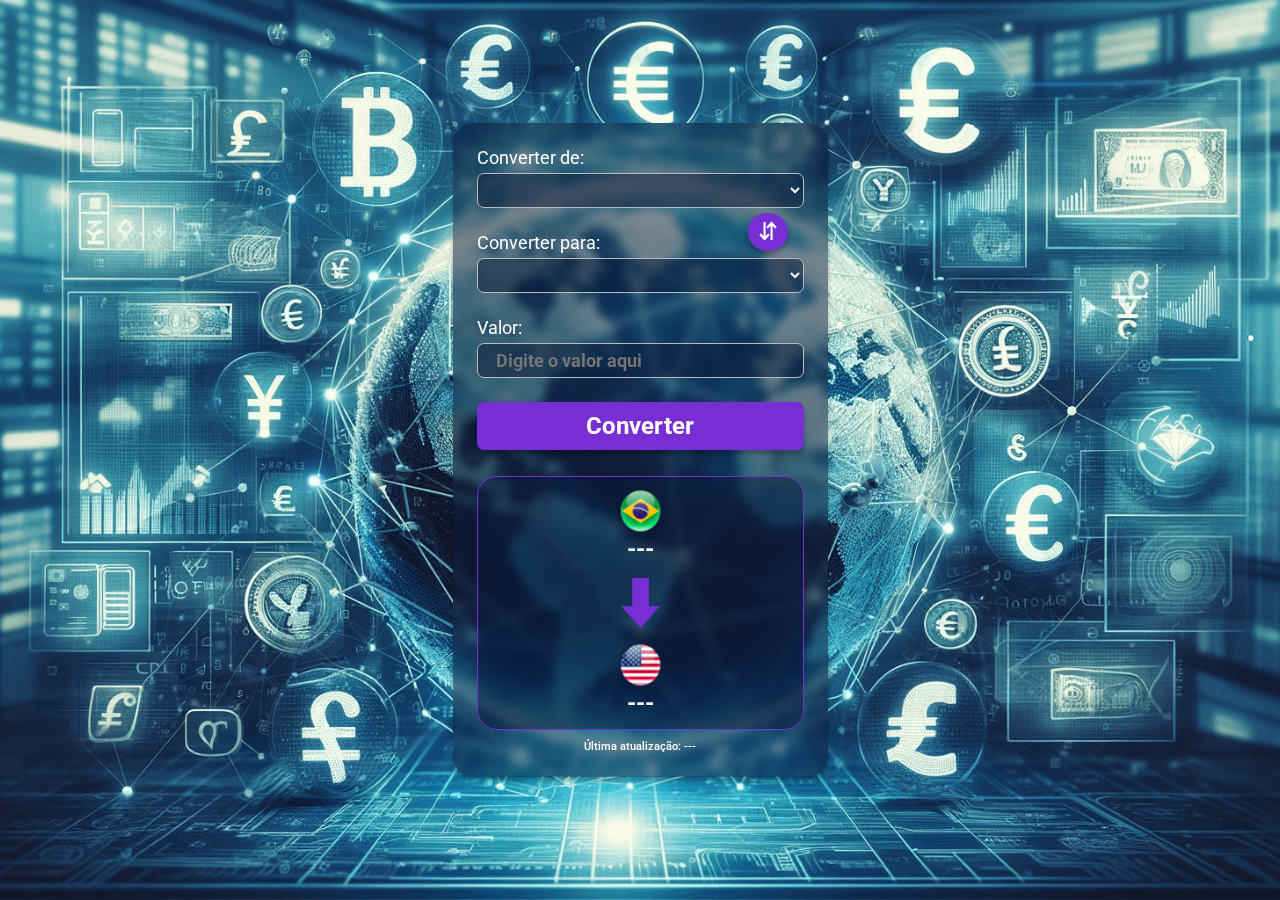
<file: index.html>
<!DOCTYPE html>
<html lang="en">
  <head>
    <meta charset="UTF-8" />
    <meta http-equiv="X-UA-Compatible" content="ie=edge" />
    <meta name="viewport" content="width=device-width, initial-scale=1.0" />

    <link rel="stylesheet" href="./src/css/reset.css" />
    <link rel="stylesheet" href="./src/css/style.css" />
    <link
      rel="shortcut icon"
      href="./src/images/favicon.ico"
      type="image/x-icon"
    />
    <title>Cash Converter</title>
  </head>

  <body>
    <main class="main">
      <label for=""
        >Converter de:
        <select class="list-one" id=""></select>
      </label>

      <button class="change">&DownArrowUpArrow;</button>

      <label for=""
        >Converter para:
        <select class="list-two" name="" id=""></select>
      </label>

      <label for=""
        >Valor:
        <input
          class="input-currency"
          type="text"
          placeholder="Digite o valor aqui"
        />
      </label>

      <button class="btn-convert">Converter</button>

      <section class="results-view">
        <div class="currency-box">
          <img
            class="img-flag to-convert-currency-flag"
            src="./src/images/flags/BRL.png"
            alt="img-convert-flag"
          />
          <p class="currency-value to-convert-value">---</p>
        </div>

        <img class="img-arrow" src="./src/images/arrow.png" alt="img-arrow" />

        <div class="currency-box">
          <img
            class="img-flag converted-currency-flag"
            src="./src/images/flags/USD.png"
            alt="img-converted-flag"
          />
          <p class="currency-value converted-value">---</p>
        </div>
      </section>
      <p class="update-info">Última atualização: ---</p>
    </main>
  </body>

  <script src="./src/js/conversor.js"></script>
</html>
</file>
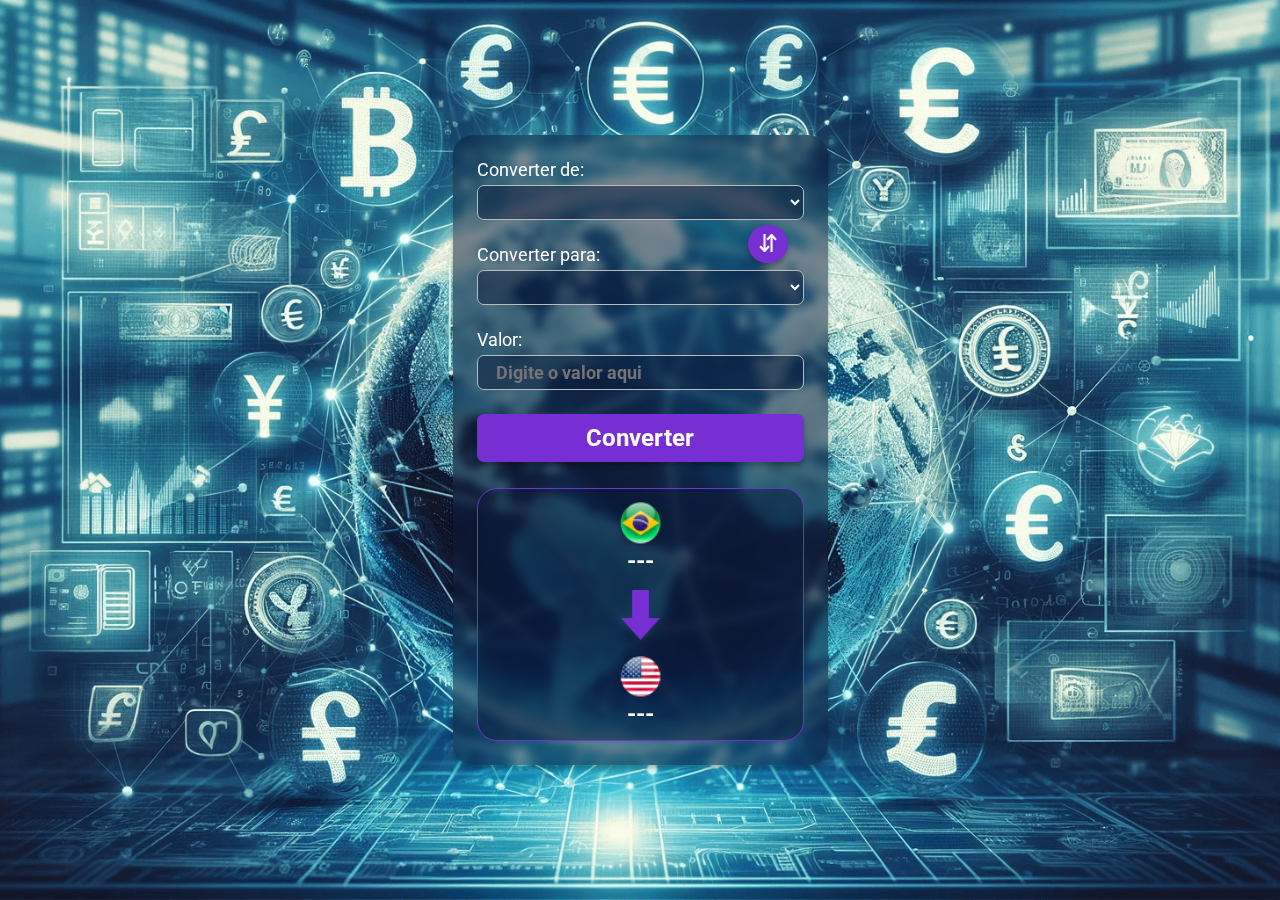
<file: src/index.html>
<!DOCTYPE html>
<html lang="en">
<head>
    <meta charset="UTF-8">
    <meta http-equiv="X-UA-Compatible" content="ie=edge">
    <meta name="viewport" content="width=device-width, initial-scale=1.0">

    <link rel="stylesheet" href="./css/reset.css">
    <link rel="stylesheet" href="./css/style.css">
    <link rel="shortcut icon" href="./images/favicon.ico" type="image/x-icon">
    <title>Cash Converter</title>
</head>
<body>
    <main class="main">
        <label for="">Converter de:
            <select class="list-one" id="">
            </select>
        </label>

        <button class="change">&DownArrowUpArrow;</button>

        <label for="">Converter para:
            <select class="list-two" name="" id="">
            </select>
        </label>

        <label for="">Valor:
            <input class="input-currency" type="number" placeholder="Digite o valor aqui">
        </label>

        <button class="btn-convert">Converter</button>

        <section class="results-view">
            <div class="currency-box">
                <img class="img-flag to-convert-currency-flag" src="./images/flags/BRL.png" alt="img-convert-flag">
                <p class="currency-value to-convert-value">---</p>
            </div>
            
            <img class="img-arrow" src="./images/arrow.png" alt="img-arrow">
            
            <div class="currency-box">
                <img class="img-flag converted-currency-flag" src="./images/flags/USD.png" alt="img-converted-flag">
                <p class="currency-value converted-value">---</p>
            </div>
        </section>

    </main>
    
</body>

<script src="./js/conversor.js"></script>

</html>
</file>
<file: src/css/style.css>
body {
  background: url(../images/multi-currency.png) no-repeat center;
  background-size: cover;
  height: 100vh;
  width: 100vw;
  overflow: hidden;
  padding: 20px;
  display: flex;
  align-items: center;
  justify-content: center;
}

.main {
  width: 375px;
  max-width: 90%;
  background-color: rgba(10, 23, 55, 0.5);
  backdrop-filter: blur(5px);
  border-radius: 20px;
  padding: 24px;
  position: relative;
  box-shadow: 0px 4px 4px 0px #00000040;
}

.change {
  border: none;
  width: 40px;
  border-radius: 50px;
  background-color: #772fd3;
  color: #ffffff;
  font-size: 24px;
  padding: 5px;
  position: absolute;
  right: 40px;
  top: 90px;
  box-shadow: 0px 4px 4px 0px #00000040;
  cursor: pointer;
}

.change:hover {
  transform: scale(1.01);
}

.change:active {
  transform: scale(0.98);
  opacity: 0.9;
}

label {
  font-size: 18px;
  color: #ffffff;
}

select,
input {
  border: 1px solid #bbbbbb;
  background-color: rgba(10, 23, 55, 0.5);
  border-radius: 7px;
  height: 35px;
  width: 100%;
  margin-top: 5px;
  margin-bottom: 24px;
  padding-left: 18px;
  font-size: 18px;
  font-weight: 700;
  color: #ffffff;
  cursor: pointer;
}

.input-currency {
  cursor: text;
}

.input-currency::-webkit-inner-spin-button {
  -webkit-appearance: none;
}

.btn-convert {
  width: 100%;
  height: 48px;
  border: none;
  border-radius: 7px;
  background-color: #772fd3;
  box-shadow: 0px 4px 4px 0px #00000040;
  color: #ffffff;
  font-size: 24px;
  text-align: center;
  font-weight: 700;
  cursor: pointer;
}

.btn-convert:hover {
  transform: scale(1.01);
}

.btn-convert:active {
  transform: scale(0.98);
  opacity: 0.9;
}

.results-view {
  border: 1px solid #772fd3;
  background-color: rgba(10, 23, 55, 0.5);
  border-radius: 20px;
  margin-top: 26px;
  padding: 12px;
  display: flex;
  flex-direction: column;
  align-items: center;
}

.img-arrow {
  height: 50px;
  width: 39px;
  margin: 15px 0;
}

.currency-box {
  display: flex;
  flex-direction: column;
  align-items: center;
}

.currency-value {
  color: #ffffff;
  font-size: 24px;
  font-weight: 700;
}

.img-flag {
  width: 60px;
  height: auto;
}

.update-info {
  color: #ffffff;
  font-size: 11px;
  font-weight: 500;
  text-align: center;
  padding-top: 10px;
}
</file>
